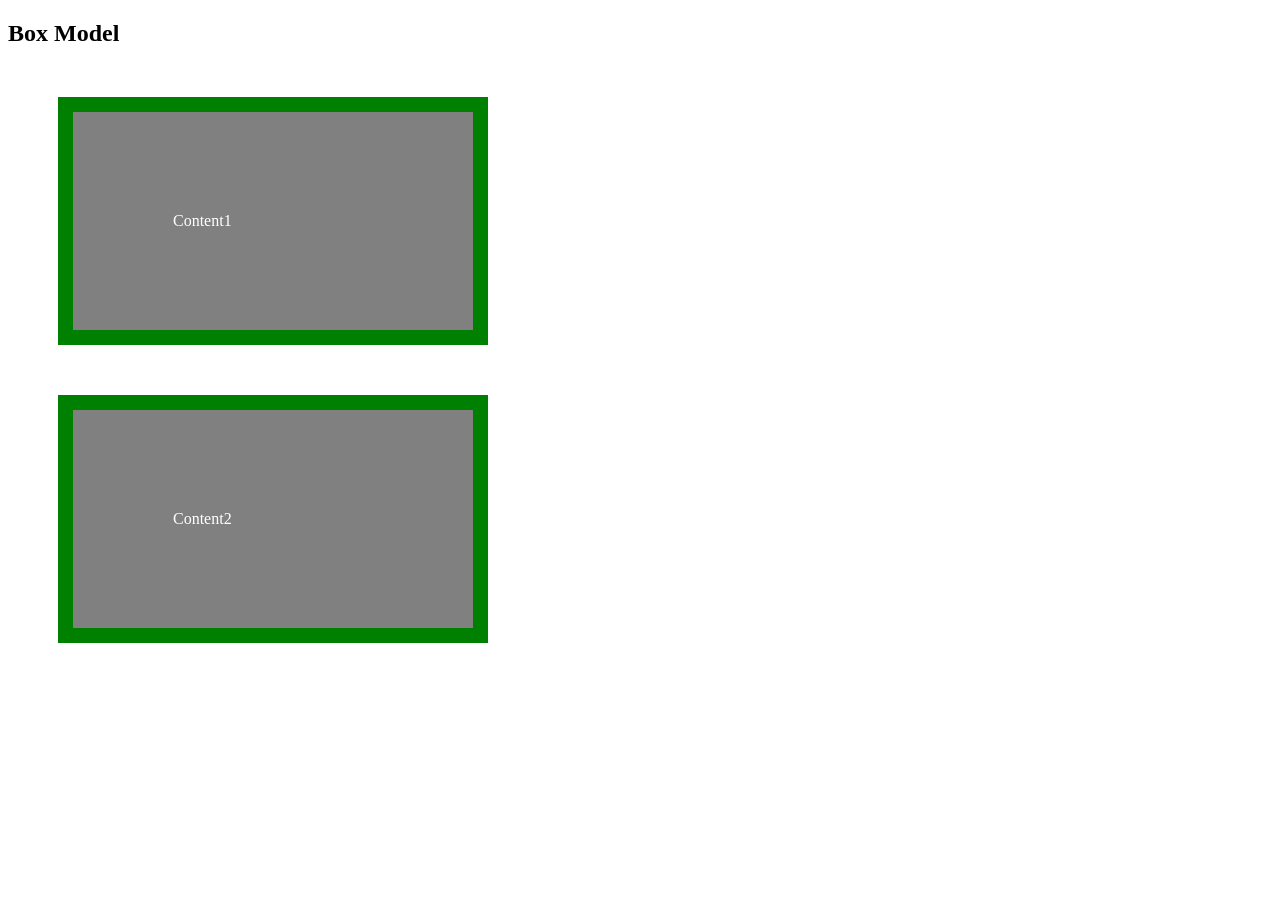
<file: p1.html>
<!DOCTYPE html>
<html>

<head>
    <style>
        div {
            background-color: grey;
            color: white;
            width: 200px;
            border: 15px solid green;
            padding: 100px;
            margin: 50px;
        }
    </style>
</head>

<body>

    <h2>Box Model</h2>

    <div>Content1</div>
    <div>Content2</div>

</body>

</html>
</file>
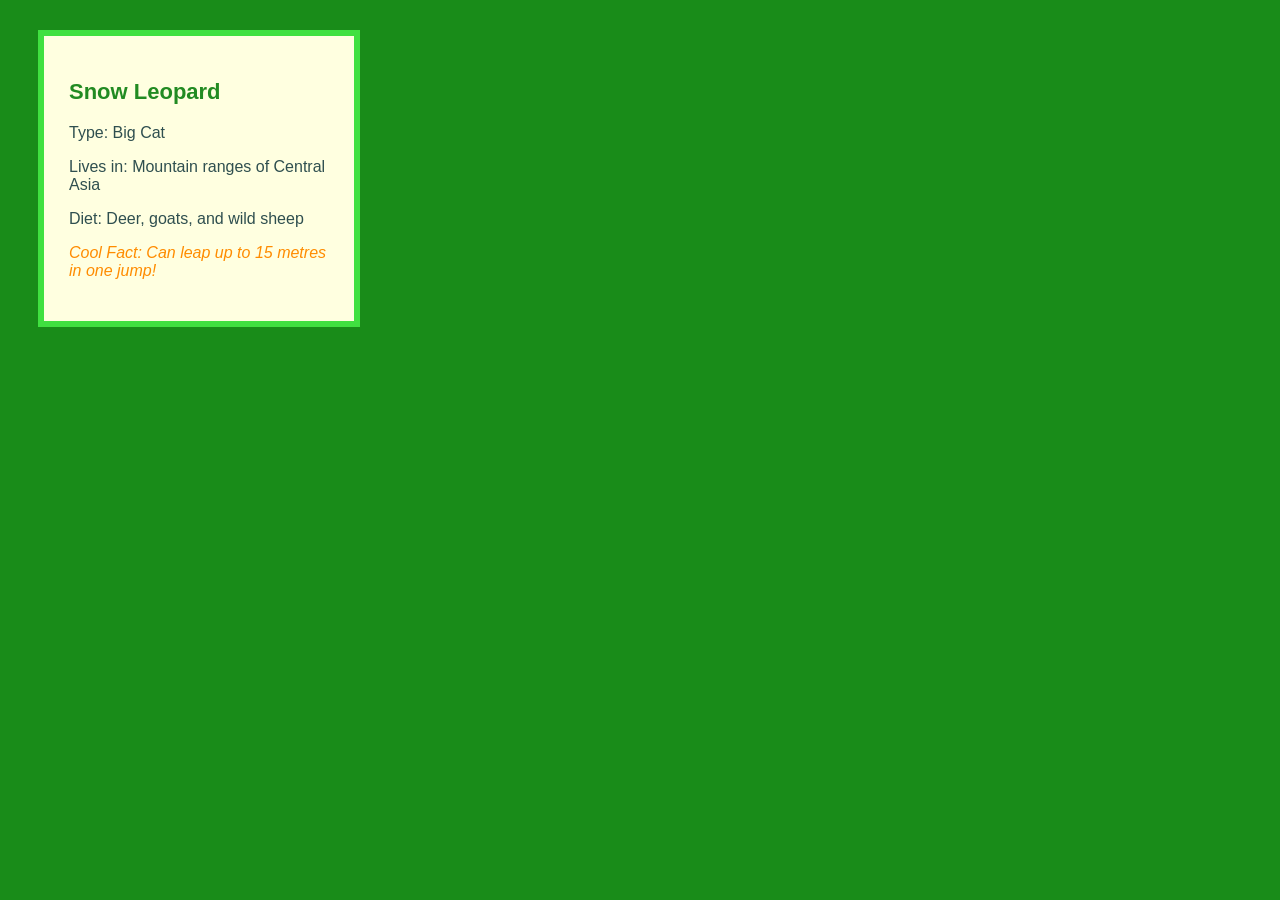
<file: Snow leopard.html>
<!DOCTYPE html>
<html>

<head>
    <title>My Animal Fact File</title>
    <style>
        /* Page background — sets the colour and font for the whole page */
        body {
            background-color: rgb(25, 140, 25);
            font-family: Arial, sans-serif;
        }
        
        /* Box Model — width sets the content area
       padding pushes the text away from the edges
       border draws a visible frame around the fact file
       margin pushes the fact file away from the screen edge */
        .fact-file {
            background-color: lightyellow;
            color: darkslategray;
            width: 260px;
            padding: 25px;
            border: 6px solid rgb(64, 224, 64);
            margin: 30px;
        }

        /* Animal name — forestgreen so it stands out */
        .animal-name {
            color: forestgreen;
            font-size: 22px;
        }

        /* Detail rows — dark text on the light background */
        .detail {
            color: darkslategray;
        }

        /* Cool fact — orange and italic to make it feel special */
        .cool-fact {
            color: darkorange;
            font-style: italic;
        }
    </style>
</head>

<body>

    <div class="fact-file">
        <h2 class="animal-name">Snow Leopard</h2>
        <p class="detail">Type: Big Cat</p>
        <p class="detail">Lives in: Mountain ranges of Central Asia</p>
        <p class="detail">Diet: Deer, goats, and wild sheep</p>
        <p class="cool-fact">Cool Fact: Can leap up to 15 metres in one jump!</p>
    </div>

</body>

</html>
</file>
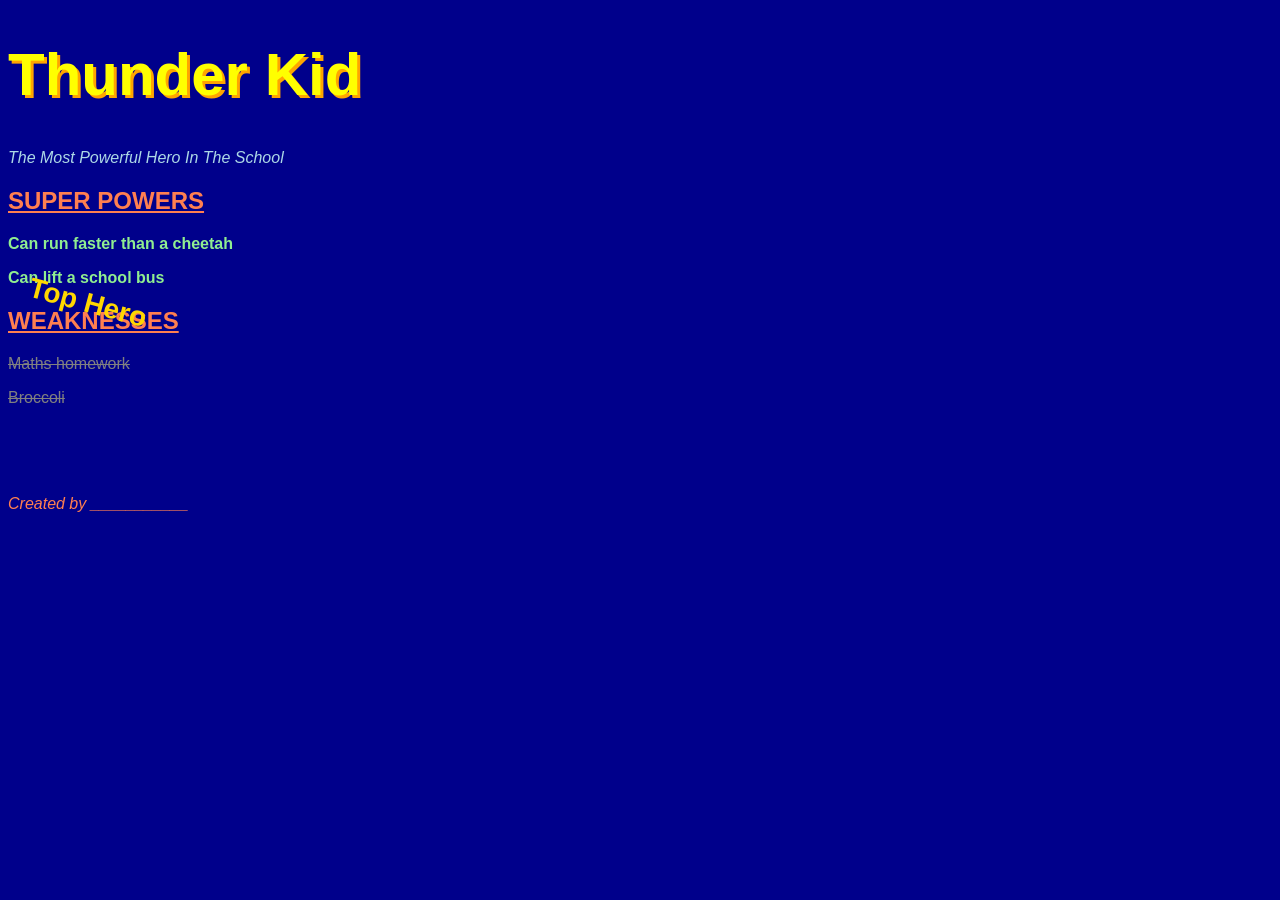
<file: Thunder Kid.html>
<!DOCTYPE html>
<html>

<head>
    <title>My Superhero Card</title>
    <style>
        /* Typography — font, size, weight, colour for the whole page */
        body {
            background-color: darkblue;
            color: white;
            font-family: Arial, sans-serif;
        }

        /* Typography + Text Shadow — big bold title with an orange shadow */
        .hero-name {
            font-size: 60px;
            font-weight: bold;
            color: yellow;
            text-shadow: 3px 3px orange;
        }

        /* Typography + Text Transform — tagline becomes Title Case */
        .tagline {
            font-style: italic;
            color: lightblue;
            text-transform: capitalize;
        }

        /* Text Transform + Text Decoration — section headings in CAPS with underline */
        .label {
            text-transform: uppercase;
            text-decoration: underline;
            color: coral;
        }

        /* Typography — powers stand out in bold green */
        .power {
            font-weight: bold;
            color: lightgreen;
        }

        /* Text Decoration — weaknesses are crossed out */
        .weakness {
            text-decoration: line-through;
            color: gray;
        }

        /* Transform — the badge is tilted to the side */
        .badge {
            font-size: 28px;
            font-weight: bold;
            color: gold;
            transform: rotate(15deg
            );
        }

        /* Typography — footer text */
        .made-by {
            color: coral;
            font-style: italic;
        }
    </style>
</head>

<body>

    <h1 class="hero-name">Thunder Kid</h1>
    <p class="tagline">the most powerful hero in the school</p>

    <h2 class="label">super powers</h2>
    <p class="power">Can run faster than a cheetah</p>
    <p class="power">Can lift a school bus</p>

    <h2 class="label">weaknesses</h2>
    <p class="weakness">Maths homework</p>
    <p class="weakness">Broccoli</p>

    <p class="badge">Top Hero</p>

    <p class="made-by">Created by ___________</p>

</body>

</html>
</file>
